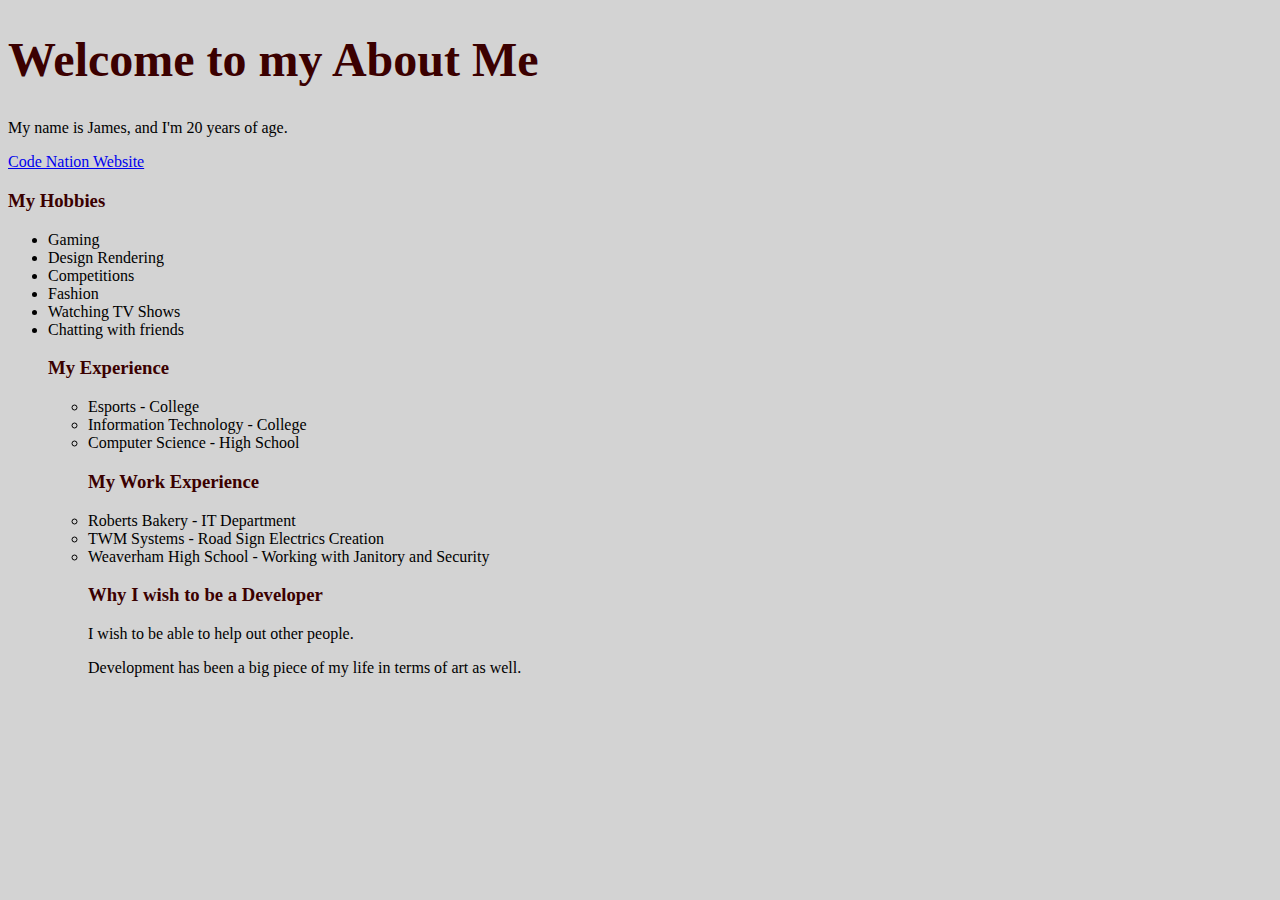
<file: HTML Pages/Index.html>
<!DOCTYPE html>
<html lang="en">
<head>
    <meta charset="UTF-8">
    <meta name="viewport" content="width=device-width, initial-">
    <title>My First Website</title>
    <link rel="stylesheet" href="./style.css">
</head>
<body>
    <div>
    <h1>Welcome to my About Me</h1>
    </div>

    <div></div>
         <p> My name is James, and I'm 20 years of age.</p>
    </div>

<a href="https://wearecodenation.com/">Code Nation Website</a>

    <div>



    </div>
<h3 id="MyHobbies">My Hobbies</h3>
<ul>
     <li>Gaming</li>
     <li>Design Rendering</li>
     <li>Competitions</li>
     <li>Fashion</li>
     <li>Watching TV Shows</li>
     <li>Chatting with friends</li>

    <h3 id="MyExperience">My Experience</h3>
    <ul>
     <li>Esports - College</li>
    <li>Information Technology - College</li>
    <li>Computer Science - High School</li>


     <h3 id="WorkExperience">My Work Experience</h3>
    <li>Roberts Bakery - IT Department</li>
    <li>TWM Systems - Road Sign Electrics Creation</li>
    <li>Weaverham High School - Working with Janitory and Security</li>


     <h3 id="Developer">Why I wish to be a Developer</h3> 
    <p>I wish to be able to help out other people.</p>
    <p>Development has been a big piece of my life in terms of art as well.</p>
    </ul>
    





</body>
</file>
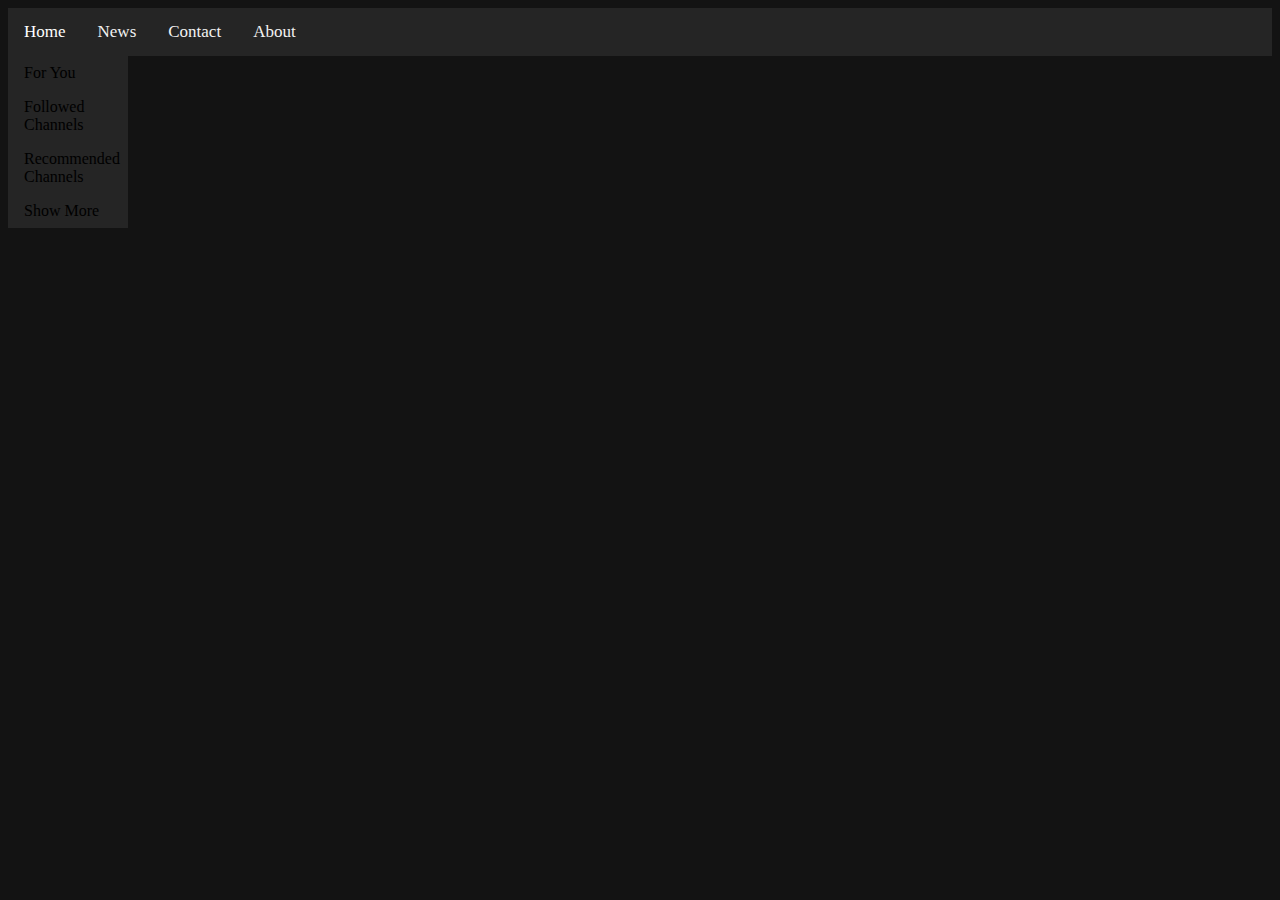
<file: Flexbox/CSS-flexbox-files/GitHub/index.html>
<!DOCTYPE html>
<html lang="en">
<head>
    <meta charset="UTF-8">
    <meta name="viewport" content="width=device-width, initial-">
    <title>Twitch</title>
    <link rel="stylesheet" href="./styles.css">
</head>
<body id="body">
    
</body>
</html>
<div class="topnav">
    <a class="active" href="#home">Home</a>
    <a href="#news">News</a>
    <a href="#contact">Contact</a>
    <a href="#about">About</a>
  </div>
  <ul>
    <li><a href="#home">For You</a></li>
    <li><a href="#news">Followed Channels</a></li>
    <li><a href="#contact">Recommended Channels</a></li>
    <li><a href="#about">Show More</a></li>
  </ul>
</file>
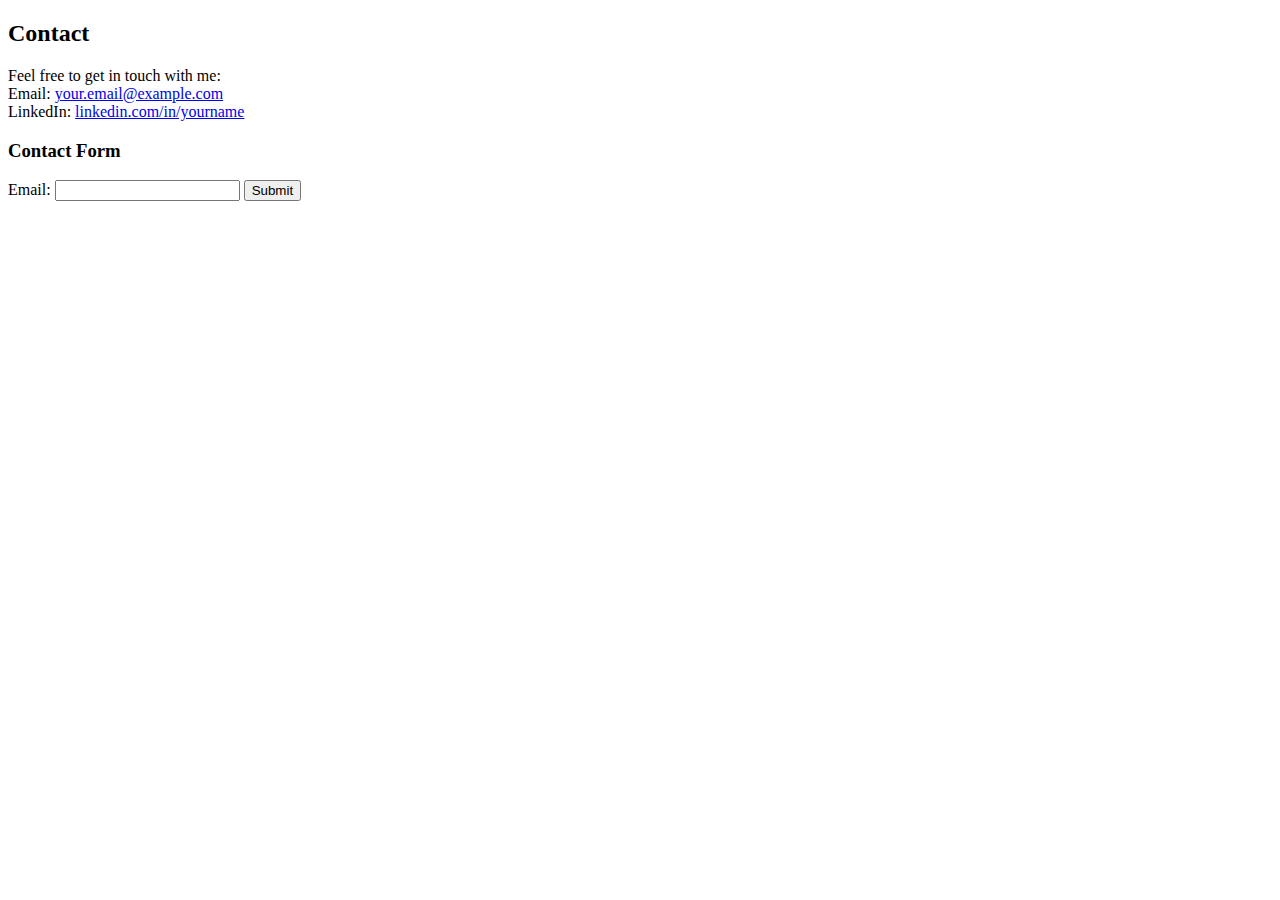
<file: Flexbox/CSS-flexbox-files/GitHub/Portfolio/Portfolio.html>
<!DOCTYPE html>
<html lang="en">
<head>
    <!-- ... (same as before) ... -->
</head>
<body>
    <header>
        <!-- ... (same as before) ... -->
    </header>

    <div class="container">
        <section>
            <!-- ... (same as before) ... -->
        </section>

        <section>
            <h2>Contact</h2>
            <p>
                Feel free to get in touch with me:
                <br>
                Email: <a href="mailto:your.email@example.com">your.email@example.com</a>
                <br>
                LinkedIn: <a href="https://www.linkedin.com/in/yourname" target="_blank">linkedin.com/in/yourname</a>
            </p>

            <h3>Contact Form</h3>
            <form id="contact-form">
                <label for="email">Email:</label>
                <input type="email" id="email" name="email" required>
                <button type="submit">Submit</button>
            </form>
            <p id="validation-message"></p>
        </section>
    </div>

    <script>
        // JavaScript for form validation
        const contactForm = document.getElementById('contact-form');
        const emailInput = document.getElementById('email');
        const validationMessage = document.getElementById('validation-message');

        contactForm.addEventListener('submit', function (e) {
            e.preventDefault();
            const emailValue = emailInput.value.trim();

            // Basic email validation
            const emailPattern = /^[^\s@]+@[^\s@]+\.[^\s@]+$/;
            
            if (!emailPattern.test(emailValue)) {
                validationMessage.textContent = 'Please enter a valid email address.';
                emailInput.classList.add('error');
            } else {
                validationMessage.textContent = '';
                emailInput.classList.remove('error');
                // You can add code here to send the form data to your server or perform other actions.
            }
        });
    </script>
</body>
</html>
</file>
<file: HTML Pages/style.css>
body {
    background-color:lightgrey
}

h1 {
    color: rgb(59, 0, 0);
    font-size: xxx-large;
}

#MyHobbies {
    color: rgb(59, 0, 0);
}

#MyExperience {
    color: rgb(59, 0, 0);
}

#Developer {
    color: rgb(59, 0, 0);    
}

#WorkExperience {
    color: rgb(59, 0, 0);    
}
</file>
<file: Flexbox/CSS-flexbox-files/GitHub/styles.css>
body {
    background-color:#131313
}

.topnav {
    background-color: #252525;
    overflow: hidden;
  }
  
  /* Style the links inside the navigation bar */
  .topnav a {
    float: left;
    color: #f2f2f2;
    text-align: center;
    padding: 14px 16px;
    text-decoration: none;
    font-size: 17px;
  }
  
  /* Change the color of links on hover */
  .topnav a:hover {
    background-color: #ddd;
    color: black;
  }
  
  /* Add a color to the active/current link */
  .topnav a.active {
    background-color: #252525;
    color: white;
  }
  ul {
    list-style-type: none;
    margin: 0;
    padding: 0;
    width: 200px;
    background-color: #f1f1f1;
  }
  
  li a {
    display: block;
    color: #000;
    padding: 8px 16px;
    text-decoration: none;
  }
  
  /* Change the link color on hover */
  li a:hover {
    background-color: #555;
    color: white;
  }
  ul {
    list-style-type: none;
    margin: 0;
    padding: 0;
    width: 120px;
    background-color: #252525;
    color: #f1f1f1;
  }
</file>
